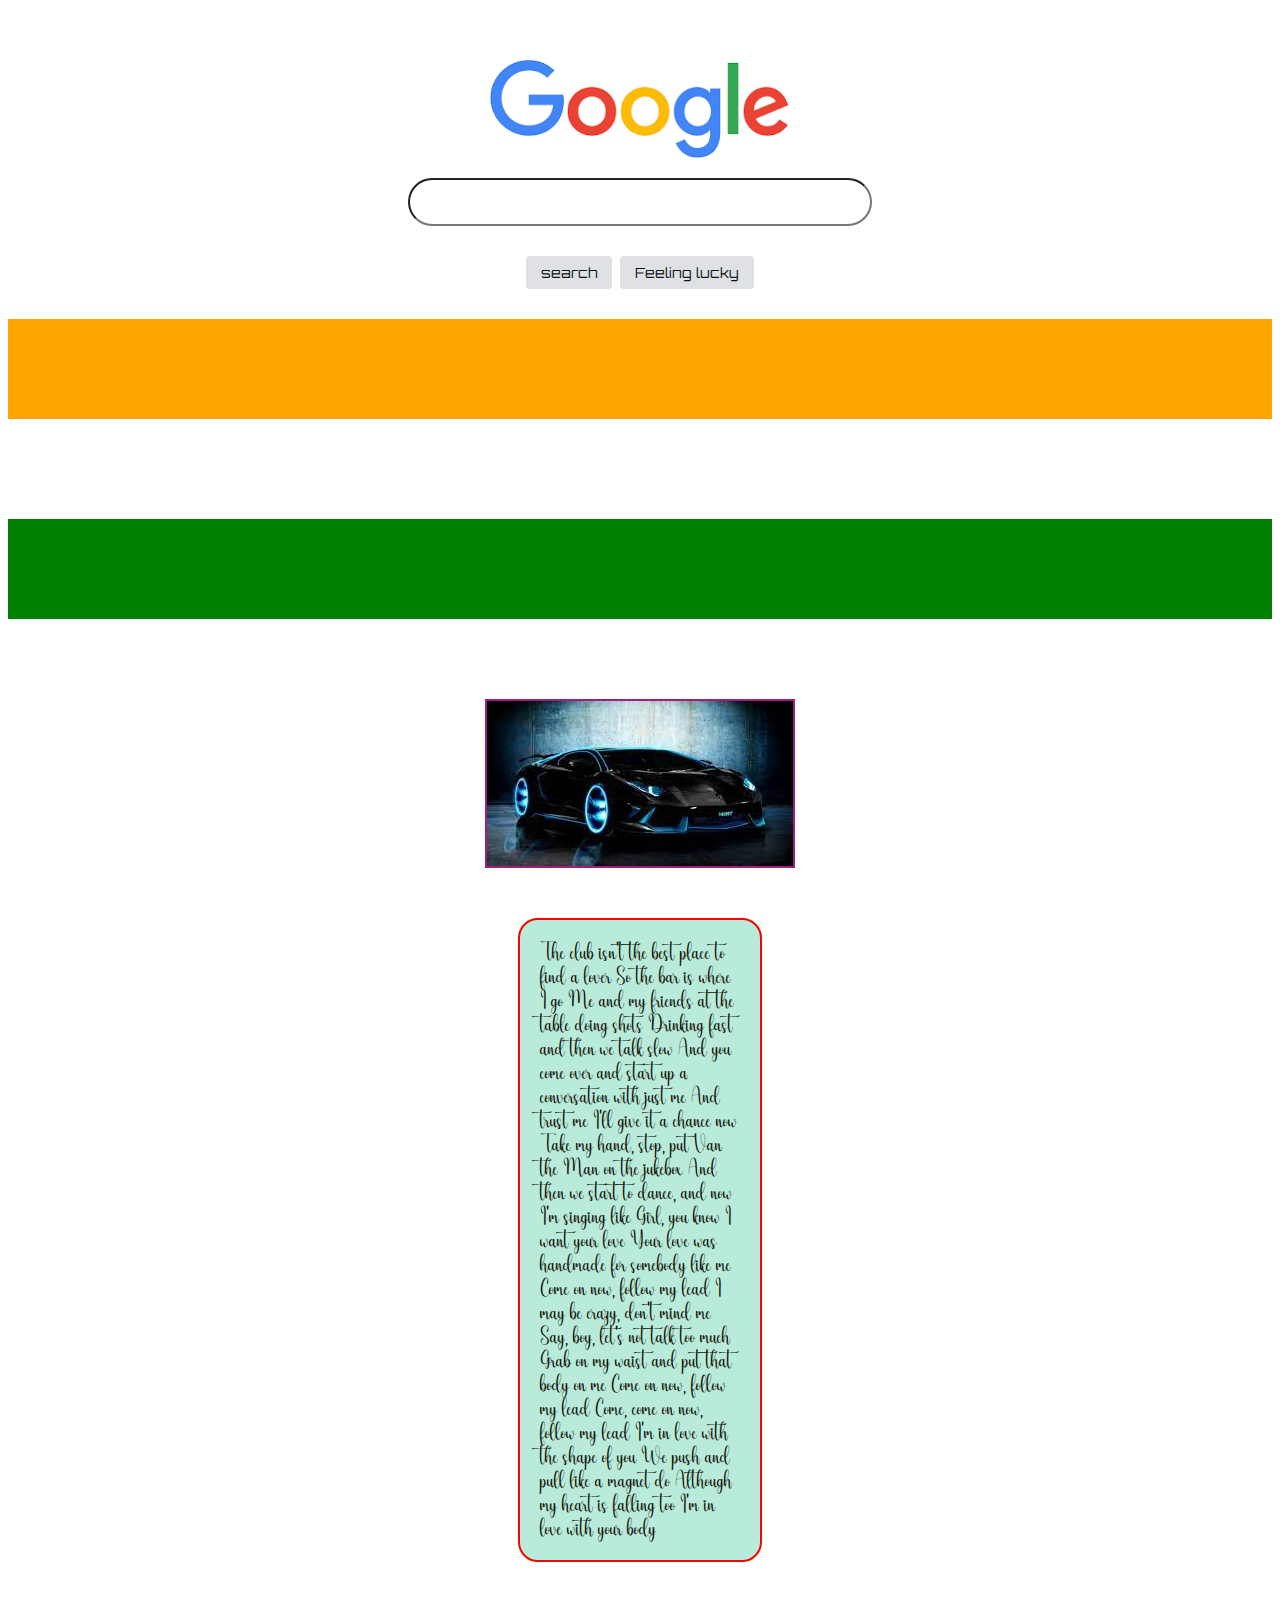
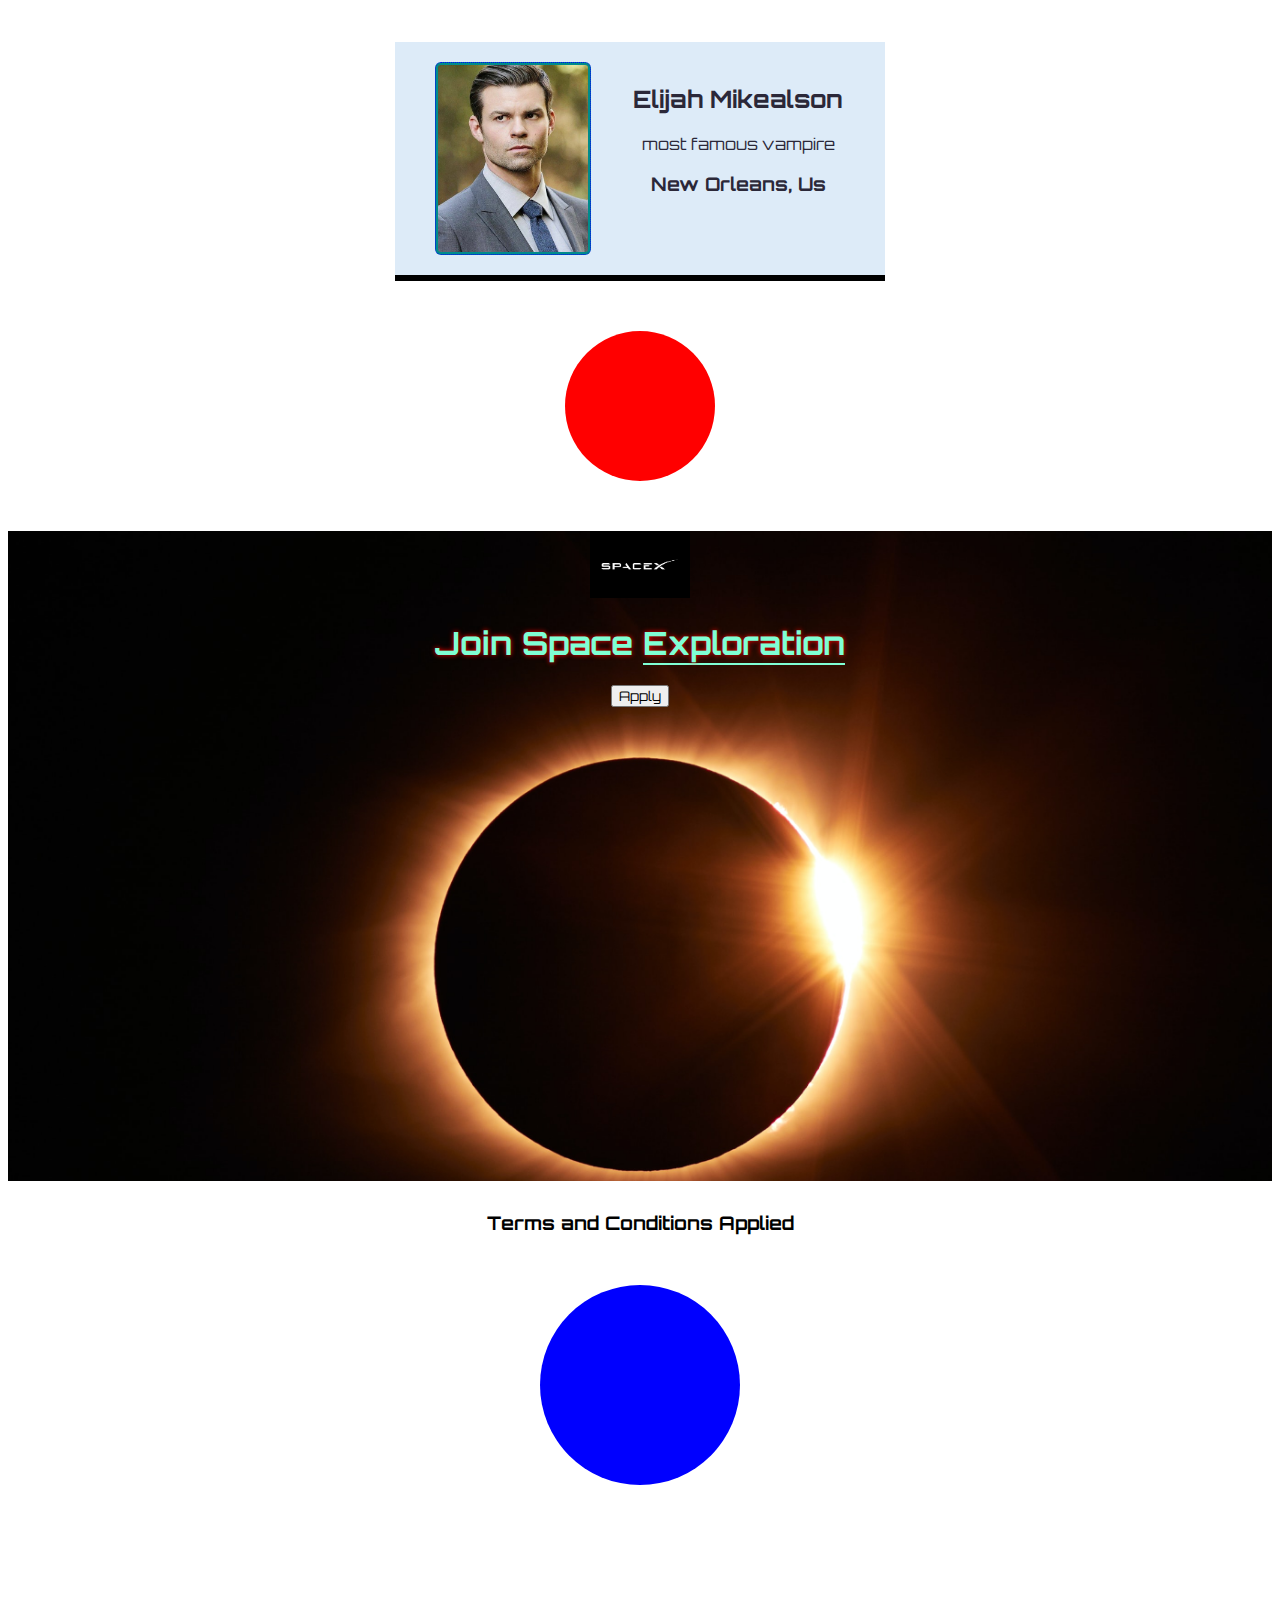
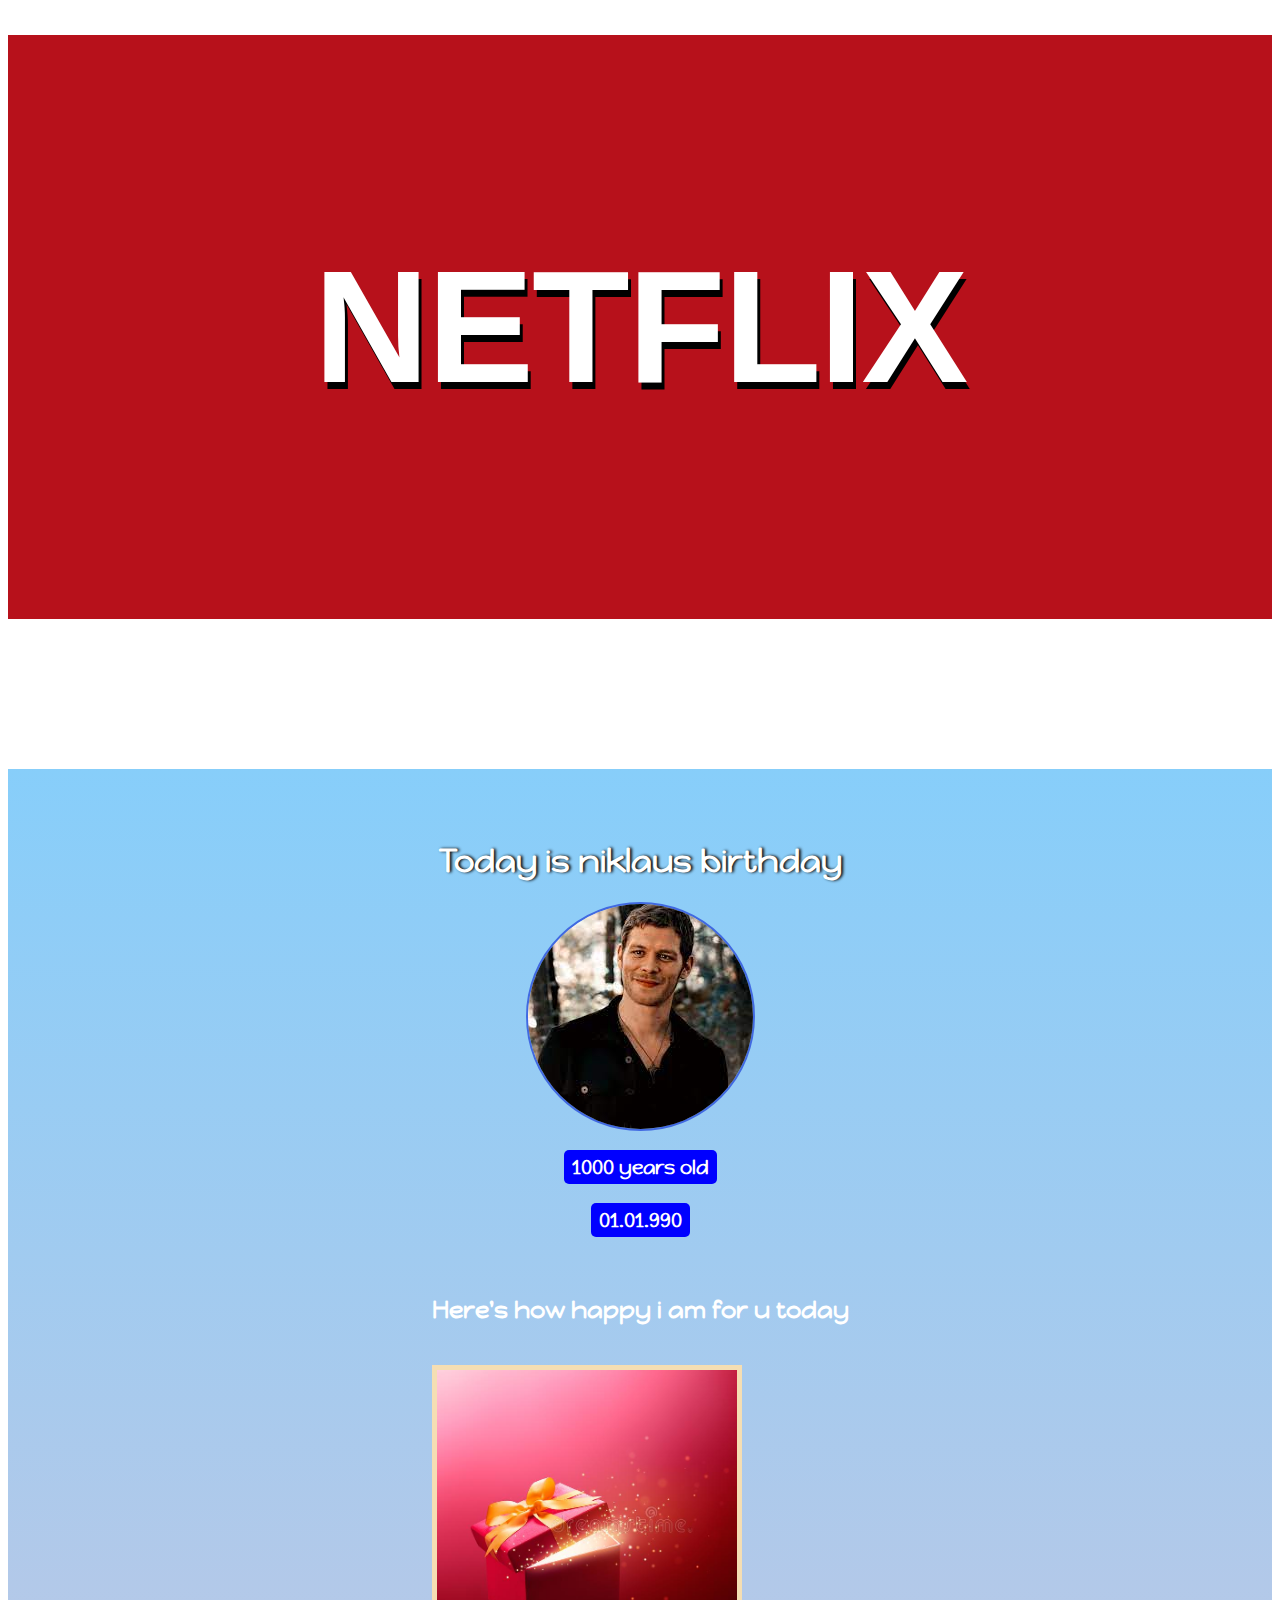
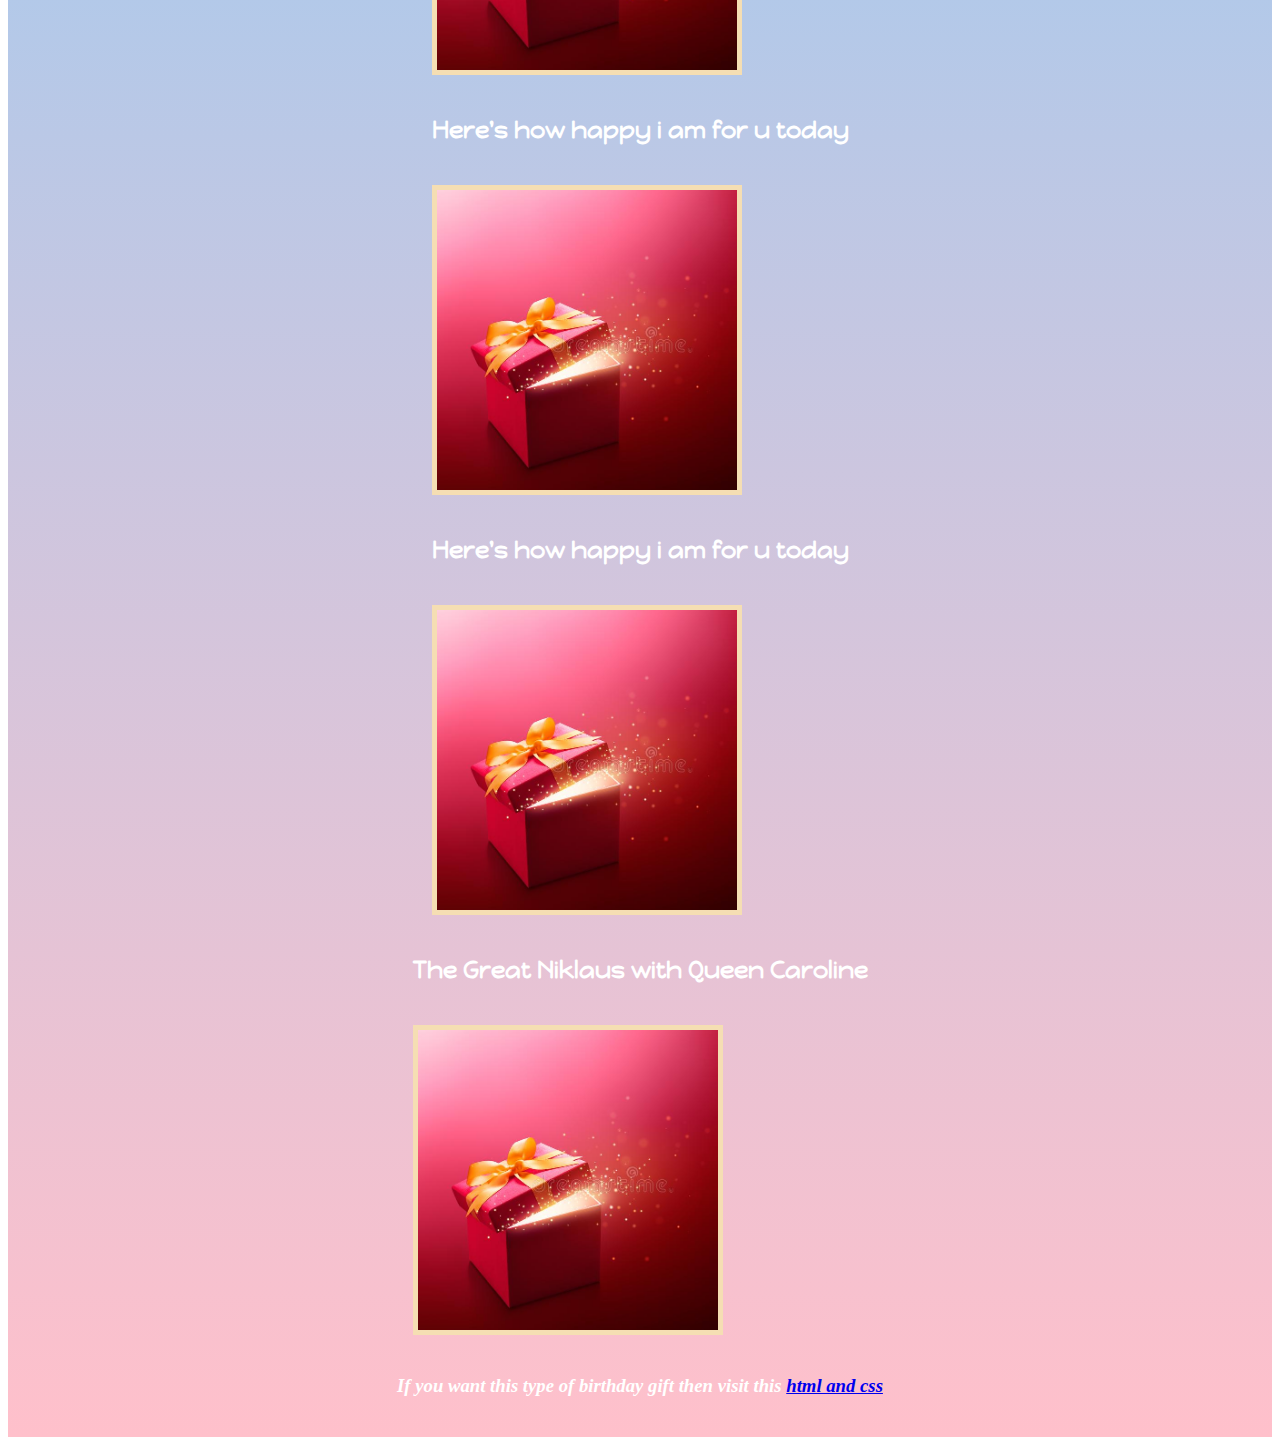
<file: Desktop/All_languages/html_project/index.htm>
<!DOCTYPE html>
<html lang="en">
<head>
    <link rel="preconnect" href="https://fonts.googleapis.com">
    <link rel="preconnect" href="https://fonts.gstatic.com" crossorigin>
    <link href="https://fonts.googleapis.com/css2?family=Orbitron:wght@500;800;900&display=swap" rel="stylesheet">
    <title>Document</title>
    <link rel="stylesheet" href="style.css">
</head>
<body>
    <div class="main">

        <img class="images"src="google.png" />
        <input class="bar"type="text" />
        <div class="a3">
            <button class="a4">search</button>
            <button class="a4">Feeling lucky</button>
        </div>
    </div>
    <div class="orange"></div>
    <div class="white"></div>
    <div class="green"></div>
    <img class="a1" src="hyderabad.jfif"/>
    <div class="a2">
The club isn't the best place to find a lover
So the bar is where I go
Me and my friends at the table doing shots
Drinking fast and then we talk slow
And you come over and start up a conversation with just me
And trust me I'll give it a chance now
Take my hand, stop, put Van the Man on the jukebox
And then we start to dance, and now I'm singing like
Girl, you know I want your love
Your love was handmade for somebody like me
Come on now, follow my lead
I may be crazy, don't mind me
Say, boy, let's not talk too much
Grab on my waist and put that body on me
Come on now, follow my lead
Come, come on now, follow my lead
I'm in love with the shape of you
We push and pull like a magnet do
Although my heart is falling too
I'm in love with your body
    </div>

    
    <div class="card ">
            <img class="png blue-border"src="elijah.jpg" alt="elijah pic">
            <div class="a6">
                <h2>Elijah Mikealson</h2>
                <p>most famous vampire</p>
                <h3>New Orleans, Us</h3>
            </div>
    </div>
    <div class="circle">

    </div>
    <div class="a7">
        <img src="images/spacex.png" id="space-log">
        <h1 class="a10">Join Space <span class="cta">Exploration</span></h1>
        <button class="a11">Apply</button>
        
    </div>
    <h3 class="terms">Terms and Conditions Applied</h3>
    <div class="a8"></div>
    
    <div class="netflix">
        <div class="net-name">
            <h1 class="net-named">NETFLIX</h1>
        </div>


    </div>
    <div class="birthday">
        <h1 id="a11">Today is niklaus birthday</h1>
        <img id="nik-image" src="images/niklaus.jfif" alt="niklaus image">

        <h3 id="h3">1000 years old</h3>
        <h3 id="h32">01.01.990</h3>
        <div class="greeting">
            <h2>Here's how happy i am for u today</h2>
            <div class="gift-1"></div>
        </div>
        <div class="greeting">
            <h2>Here's how happy i am for u today</h2>
            <div class="gift-2"></div>
        </div>
        <div class="greeting">
            <h2>Here's how happy i am for u today</h2>
            <div class="gift-3"></div>
        </div>
        <div class="greeting">
            <h2>The Great Niklaus with Queen Caroline</h2>
            <div class="gift-4"></div>
        </div>
        <h3 id="down">If you want this type of birthday gift then visit this
             <a href="2.html" > html and css</a></h2>
        
    </div>




</body>
</html>
</file>
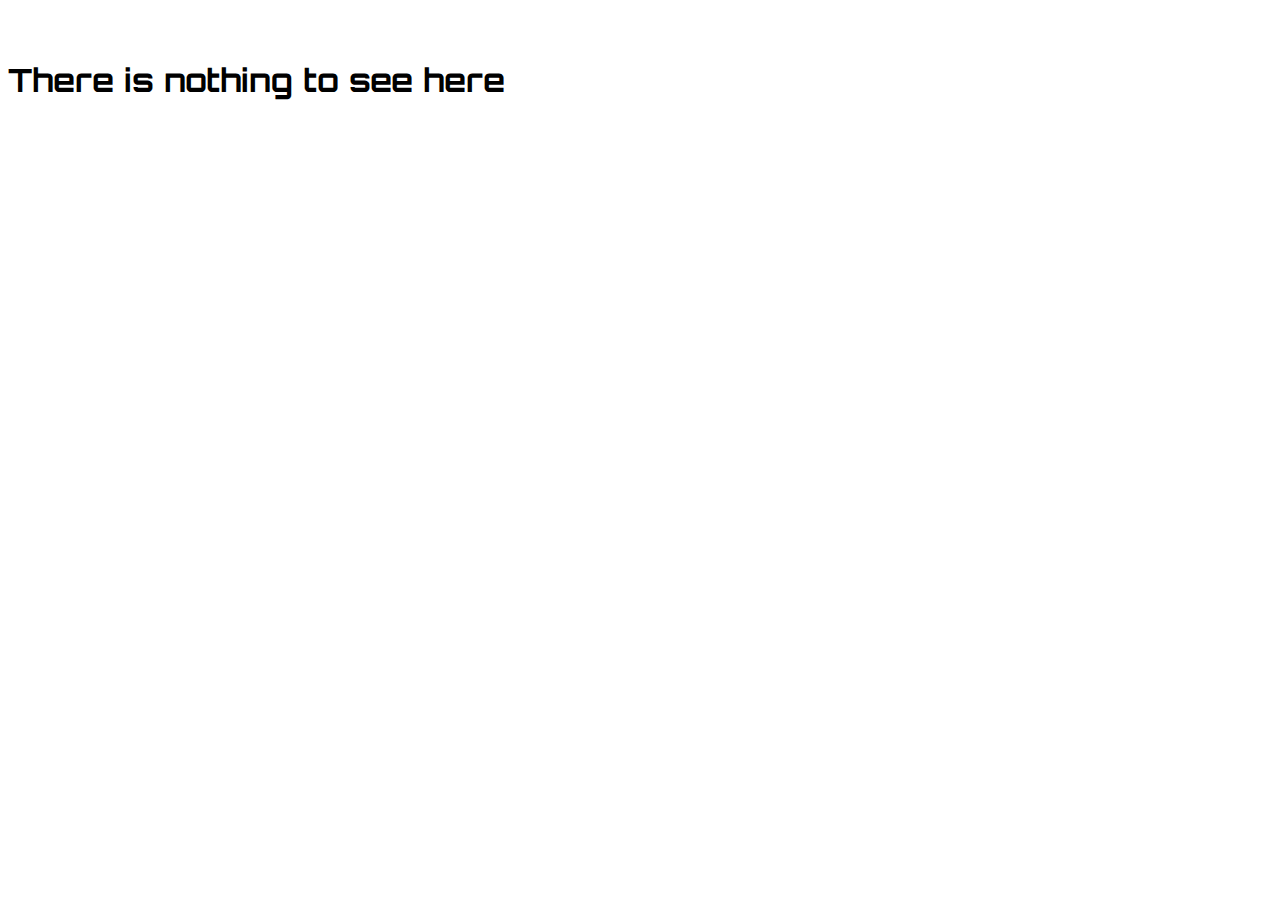
<file: Desktop/All_languages/html_project/2.html>
<!DOCTYPE html>
<html lang="en">
<head>
    <meta charset="UTF-8">
    <meta http-equiv="X-UA-Compatible" content="IE=edge">
    <meta name="viewport" content="width=device-width, initial-scale=1.0">
    <title>2.html</title>
    <link rel="preconnect" href="https://fonts.googleapis.com">
    <link rel="preconnect" href="https://fonts.gstatic.com" crossorigin>
    <link href="https://fonts.googleapis.com/css2?family=Orbitron:wght@500;800;900&display=swap" rel="stylesheet">
    
    <link rel="stylesheet" href="style.css">
    
</head>
<body class="main">
    <h1>There is nothing to see here</h1>
    <!-- <a href="index.htm">click here to go back</a> -->
</body>
</html>
</file>
<file: Desktop/All_languages/html_project/style.css>
@font-face {
    font-family:harmony;
    
    src: url("Marline.otf");
}
@font-face {
    font-family: happymonkey;
    src: url("HappyMonkey-Regular.ttf");
}


.main{
    margin-top: 60px;
    font-family: 'Orbitron', sans-serif;
}
.body{
    margin:0;
    font-family: 'Orbitron', sans-serif;
    
}
.a3{
    display: flex;
    
    justify-content:center;

}
.a4{
    font-family: inherit;
    margin-top: 30px;
    margin-left: 4px;
    margin-right: 4px;
    border: none;
    border-radius: 4px;
    color:#0f1419;
    background-color: #dfe1e5;
    font-size: 14px;
    padding-top:8px;
    padding-bottom: 8px;
    padding-left: 15px;
    padding-right:15px;
}

.images{
    width: 300px;
    display: block;
    margin-left:auto;
    margin-right: auto;
    margin-bottom: 20px;

}
.bar{
    border-radius: 24px;

    /* margin-bottom: 30px; */
    margin-left:auto;
    margin-right: auto;
    width: 400px;
    height: 24px;
    display: block;

    border:1px bold #dfe1e5;

    padding-top: 10px;
    padding-bottom: 10px;
    padding-left:30px;
    padding-right: 30px;
}
.orange{
    margin-top: 30px;
    background-color: orange;
    height: 100px;
}
.white{
    background-color: white;
    height: 100px;
}

.green{
    background-color: green;
    height: 100px;
    margin-bottom: 80px;
}
.a1{
    display: block;
    margin-left:auto;
    margin-right: auto;
    border:2px rgb(165, 29, 124) solid;
}
.a2{
    /* font-family: 'Orbitron', sans-serif; */
    font-family: harmony;
    width: 200px;
    margin-top: 50px;
    margin-left: auto;
    margin-right: auto;
    margin-bottom: 80px;
    border-radius: 20px;
    border: 2px solid red;


    background-color: rgb(184, 235, 218);
    padding: 20px;
    color:rgb(18, 14, 4);

}
.png{
  
    width: 150px;
    border-radius: 6px;
    padding:2px;
    border:1px solid rebeccapurple;
    background-color:darkcyan;
    
}

.card{
    /* font-family: inherit; */
    margin:20px auto;
    /* margin:20px; */
    display: flex;
    font-family: 'Orbitron', sans-serif;
    padding: 20px;
    background-color:#ddebf8;
    justify-content: space-around;
    width: 450px;
    border-bottom:6px solid black;
}

.blue-border{
    border: 1px dotted blue;
}
.a6{
    text-align:center;
    padding:2px;
    font-family: 'Orbitron', sans-serif;
    color:#2b2839;
}
.circle{
    background-color: red;
    height:150px;
    width: 150px;
    border-radius: 100%;
    margin:50px auto; 

}

.a7{
    display: block;
    /* margin: 50px auto; */
    font-family: 'Orbitron', sans-serif;
    background-image: url("images/jongsun-lee-F-pSZO_jeE8-unsplash.jpg");
    color: aquamarine;
    height: 650px;
    background-size: cover;
    text-align: center;
    margin:0;
}
.a8{
    margin: 50px auto;
    height: 200px;
    width: 200px;
    border-radius: 100%;
    background-color: blue;
}
.a11{
    /* margin-top: 50px; */
    font-family: 'Orbitron', sans-serif;
}
.cta{
    border-bottom: 2px solid aquamarine;
}
#space-log{
    width: 100px;
}
.terms{
    display: block;
    margin:30px auto;
    font-family: 'Orbitron', sans-serif;
    text-align: center;
}
.netflix{
    margin:50px 0px;
    
    background-color:#b7111b;
}
.a10{
    text-shadow: 0px 0px 5px red;
}


.net-named{
    text-shadow: 3px 7px black;
    letter-spacing: -2px;
    font-family: 'kanit',sans-serif;
    padding:200px 200px;
    color: white;
    margin: 150px 0px;
    display: block;
    
    text-align: center;
}

.net-name{
    
    font-size: 80px;
}
.birthday{
    background:linear-gradient(lightskyblue,pink);
    padding-top: 50px;
    font-family: happymonkey;
    margin-top: 50px;
    text-align: center;
    color: white;
    display: flex;
    flex-direction: column;
    align-items: center;
    
}
#a12{
    padding:2px;
    background-color: royalblue;
}
#a11{
    text-shadow: 2px 0px 3px black;
}
#nik-image{
    /* width: 150px; */
    border-radius: 100%;
    border:2px solid royalblue;
}

.greeting{
    text-align: center;
    padding-top: 20px;
}
#h3{
    background-color: blue;
    padding:5px 8px;
    border-radius: 5px;
}
#h32{
    padding:5px 8px;
    border-radius: 5px;
    background-color: blue;
    margin-top: 0px;

}
.gift-1,.gift-2,.gift-3,.gift-4{
    
    width: 300px;
    height:300px;
    margin-top: 40px;
    border:5px solid wheat;
    background-image: url("images/gifttop.jpg");
    background-size: cover;
}
.gift-1:hover{
    background-image: url("images/nik3.gif");
    width: 100%;
}
.gift-2:hover{
    background-image: url("images/nik5.gif");
    width: 100%;
}
.gift-3:hover{
    background-image: url("images/nik4.gif");
    width: 100%;
}
.gift-4:hover{
    background-image: url("images/nik6.gif");
    width: 100%;
}
#down{
    font-family:none;
    margin:40px 0px;
    font-style: italic;
}
</file>
